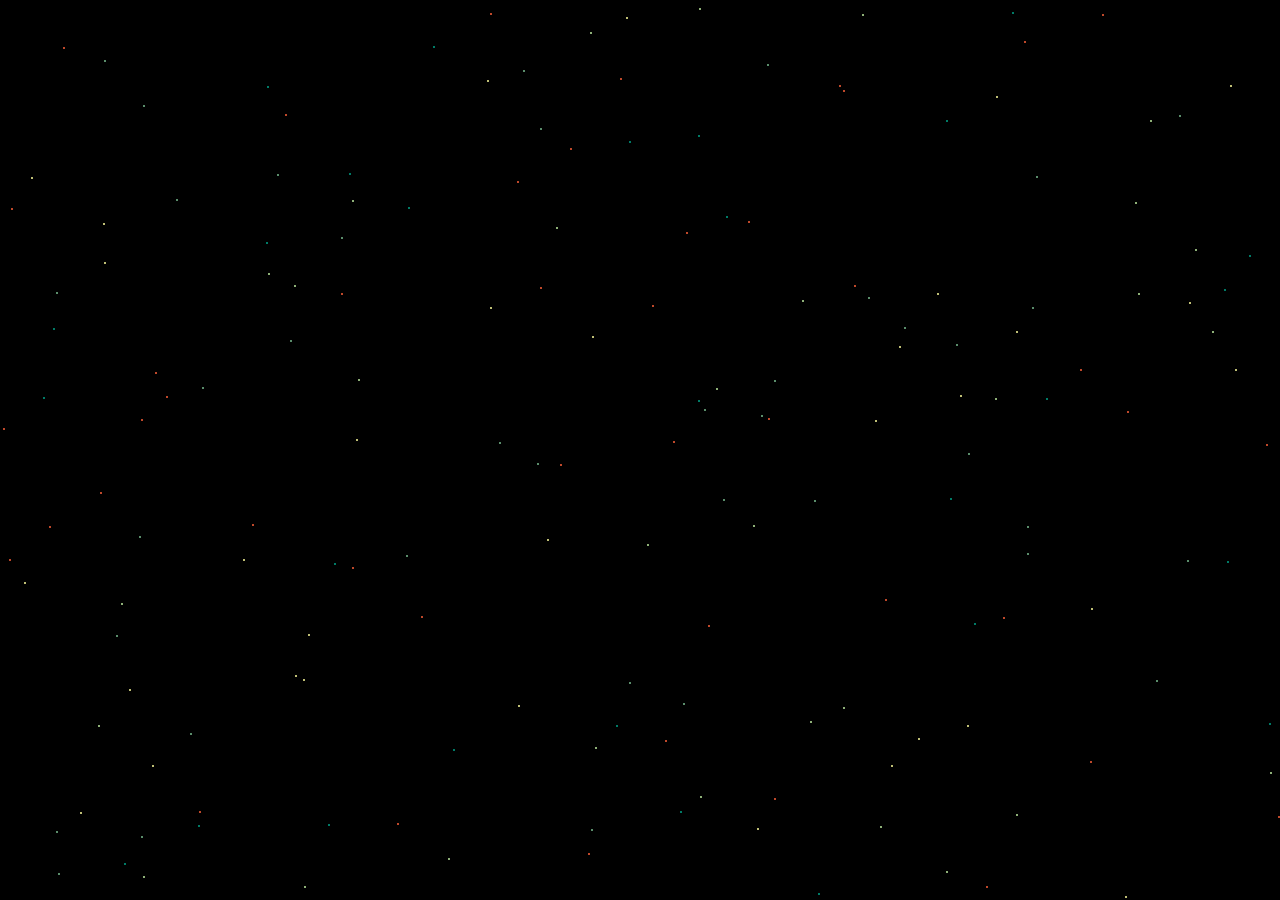
<file: subindex.html>
<!DOCTYPE html>
<html>
<head>
	<title>Hiệu ứng Hạt hữu cơ – Vegasaur chạy trong toàn bộ trang web</title>
	<style type="text/css">
		/* Định dạng background */
		body {
			background: #000;
		}

		/* Định dạng hiệu ứng */
		#particles {
			position: fixed;
			top: 0;
			left: 0;
			width: 100%;
			height: 100%;
			z-index: -1;
		}

		/* Định dạng hạt */
		.particle {
			position: absolute;
			top: 0;
			left: 0;
			width: 2px;
			height: 2px;
			border-radius: 50%;
			background: rgba(255,255,255,0.8);
			-webkit-animation: particle 4s ease-in-out infinite;
			animation: particle 4s ease-in-out infinite;
		}
        

		/* Khai báo keyframes cho animation */
		@-webkit-keyframes particle {
			0% {
				-webkit-transform: translate(0, 0);
				transform: translate(0, 0);
				opacity: 1;
			}
			100% {
				-webkit-transform: translate(100vw, 100vh);
				transform: translate(100vw, 100vh);
				opacity: 0;
			}
		}

		@keyframes particle {
			0% {
				-webkit-transform: translate(0, 0);
				transform: translate(0, 0);
				opacity: 1;
			}
			100% {
				-webkit-transform: translate(100vw, 100vh);
				transform: translate(100vw, 100vh);
				opacity: 0;
			}
		}
	</style>
</head>
<body>
	<div id="particles"></div>
	<!-- Nội dung trang web của bạn ở đây -->

	<script type="text/javascript">
		// Tạo các hạt ngẫu nhiên
		function createParticle() {
			var particle = document.createElement('div');
			particle.classList.add('particle');
			particle.style.top = Math.random() * window.innerHeight + 'px';
			particle.style.left = Math.random() * window.innerWidth + 'px';
			document.getElementById('particles').appendChild(particle);
			setTimeout(function() {
				particle.remove();
			}, 4000);
		}

		// Tạo hạt mới sau mỗi 0.1ms
		setInterval(createParticle, 0.1);
        
/* Hàm tạo màu sắc ngẫu nhiên */
function randomColor() {
    var colors = ['#FF6138', '#FFFF9D', '#BEEB9F', '#79BD8F', '#00A388']
    return colors[Math.floor(Math.random() * colors.length)];
}

/* Tạo các hạt ngẫu nhiên */
function createParticle() {
    var particle = document.createElement('div');
    particle.classList.add('particle');
    particle.style.top = Math.random() * window.innerHeight + 'px';
    particle.style.left = Math.random() * window.innerWidth + 'px';
    particle.style.background = randomColor();
    document.getElementById('particles').appendChild(particle);
    setTimeout(function() {
        particle.remove();
    }, 4000);
}
	</script>
    
</body>
</html>
</file>
